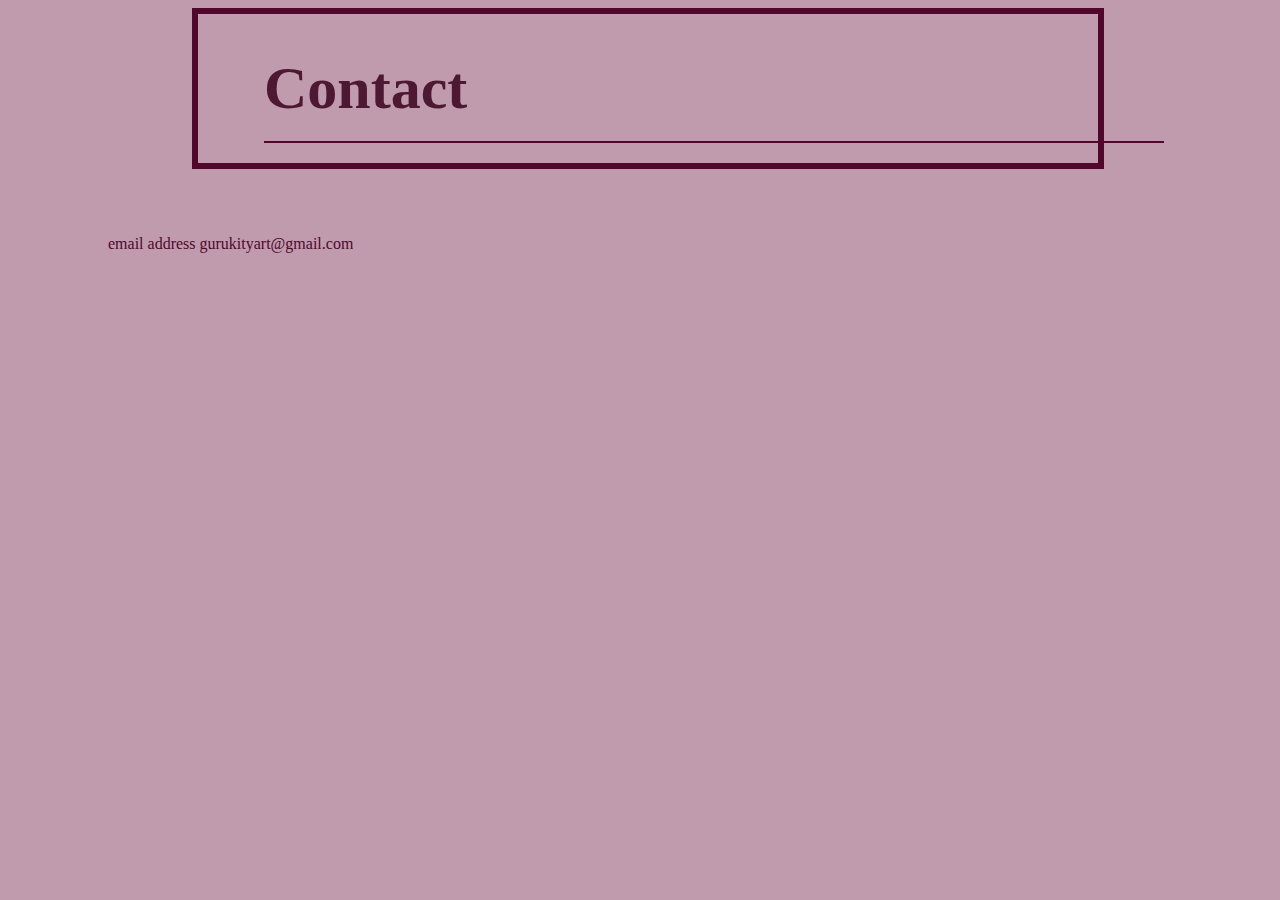
<file: contact.html>
<!DOCTYPE html>
<html lang="en">
<head>
  <meta charset="UTF-8">
  <meta http-equiv="X-UA-Comptible"
  content="IE=edge">
  <meta name="viewport"
  content="width=device-width, inital-scale=1.0">
  <title>GuruKitty Content</title>
    <link rel="stylesheet" type="text/css" href="gurukittystylesheet.css">
</head>
<body>
  <header class="website-title">
    <h1>Contact</h1>
  </header>

  <div class="artist-bio">
    <p>email address gurukityart@gmail.com</p>
  </div>
</body>
</html>
</file>
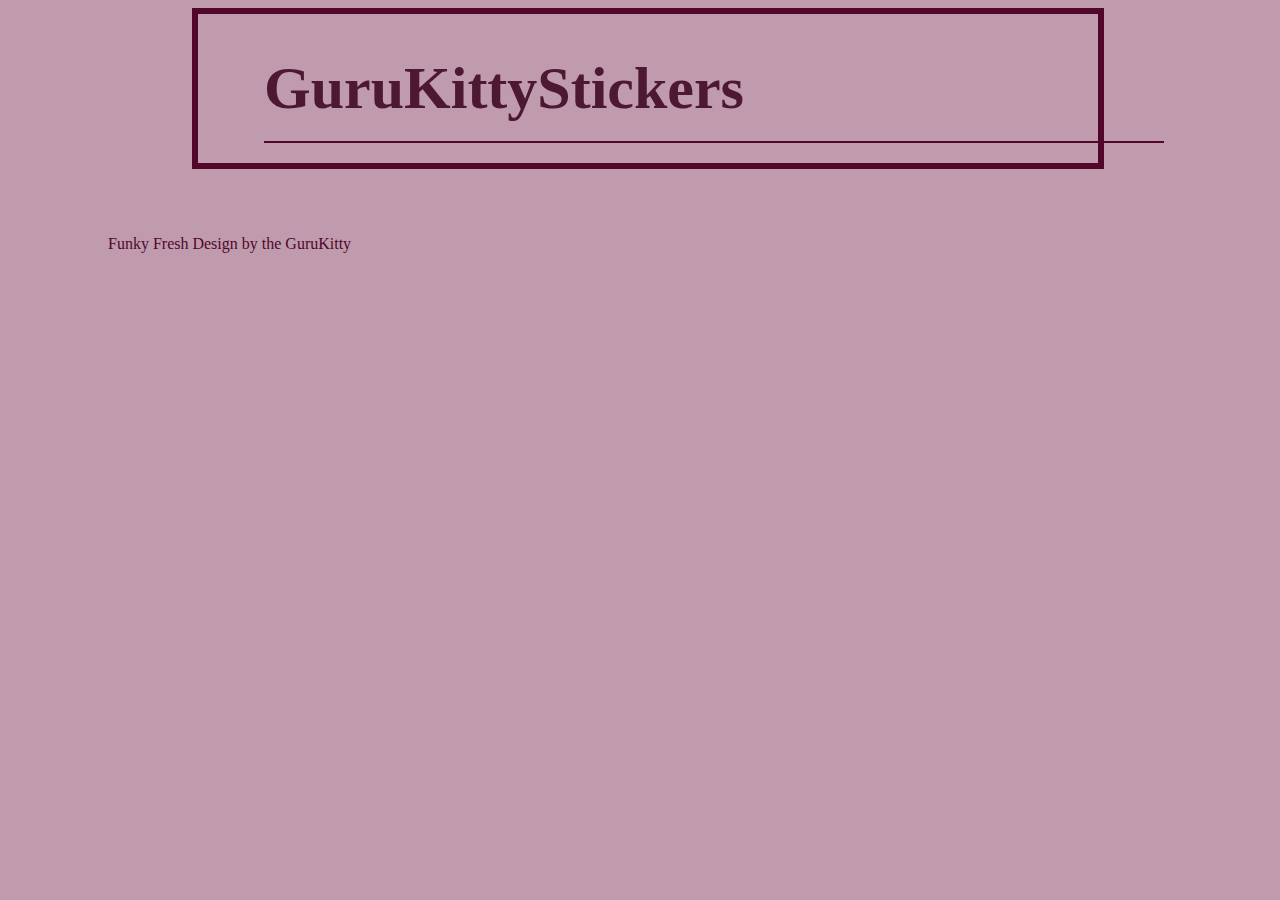
<file: stickers.html>
<!DOCTYPE html>
<html lang="en">
  <head>
    <meta chatset="UT-8">
    <meta http-equiv="X-UA-Compatible"
    content="IE=edge">
    <meta name="viewport"
    content=""width=device-width, inital-scale="1.0">
      <title>GuruKittyStickers</title>
        <link rel="stylesheet" type="text/css" href="gurukittystylesheet.css">
  </head>

  <body>
    <header class="website-title">
      <h1>GuruKittyStickers</h1>
    </header>
    
    <div class="artist-bio">
      <p>Funky Fresh Design by the GuruKitty</p>
    </div>
  </body>
</html>
</file>
<file: gurukittystylesheet.css>
body {
  background-color: rgb(191, 155, 173);
  width: 100%;
}
nav {
  background-color: rgb(191, 155, 173);
  text-align: center;
  margin-bottom: 30px;
  margin-top: 30px;
  
}
nav ul {
  list-style-type: disc;
  padding: none;
}
nav ul li {
  display: inline;
  margin-right: 20px;
  padding-bottom: 36px;
}
nav ul li a {
  color: rgb(81, 7, 44);
  text-decoration: none;
  font-family: fantasy;
  text-align: center;
}
nav ul li a:hover {
  color:rgb(203, 12, 155);
}
.dropdown {
  display: none; 
  position: absolute;
}
nav ul li:hover .dropdown{
  display: block;
}

.website-title::before { content: ''; width: 100%; height: 2px; background-color: rgb(81, 7, 44); position: absolute; bottom: 20px; }
.website-title {
  position: relative; left: 50%; transform: translateX(-50%);
  border: 6px solid rgb(81, 7, 44);
  width: 60%;
  padding-left: 66px;
  padding-right: 66px;
  font-display: center;
  font-size: 60px;
  color: rgba(63, 9, 35, 0.898);
  font-family: "fantasy";
}

h1 {
  position: relative; left: 50%; transform: translateX(-50%);
  background-color: rgb(191, 155, 173);
  font-family: fantasy;
  font-size: 60px;
  font-display: center;
  position-anchor: center;
  }

.artist-bio > p {
  background-color: rgb(191, 155, 173);
  color: rgb(81, 7, 44);
  font-size: 1rem;
  position: relative; transform: translateX(50%); left: -50%;
  font-family: fantasy;
  padding-right: 100px;
  padding-left: 100px;
  margin-top: 66px;
  padding-bottom: 33px;
  
}
.outer-frame {
  width: 416px;
  height: 566px;
  border: 20px solid;
  border-image-source: linear-gradient(to bottom, rgb(152, 108, 24), rgb(194, 118, 20));
  border-image-slice: 1;
  box-shadow: inset 0 0 10px rgba(93, 62, 11, 0.895);
  box-sizing: content-box;
  margin-left: 36%;
  margin-right: 20%;
  margin-bottom: 20px;
   }

.inner-frame {
  width: 396px;
  height: 546px;
  margin: 0px;
  border: 10px solid rgb(136, 31, 99);
  position: relative; left: 50%; transform: translateX(-50%);
 
}

img {
  width: 396px;
  margin: 0 auto;
  display: flex;
  justify-content: center;
  padding-bottom: 20px;
}

.pow-container {
  display: flex;
  justify-content: center;
  flex-direction: column;
  font-family: fantasy;
  font-size: 24px;
  color: rgb(43, 8, 35);
  padding-bottom: 10px;
  text-align: center;
  height: calc(100vh -20px - 1rem);
  margin: 0 auto;
  max-width: 80%;
  align-items: center;
  padding: 0 20% 0 15%;
}

.container {
  justify-content: center;
  align-items: center;
  margin: 0 auto;
  transform: translateX(38%);
}

.carousel {
  position: center; margin-left: 3000px;
  display: flex;
  justify-content: center;
  align-items: center;
  overflow: hidden;
  background-color: rgba(163, 235, 211, 0.525); 
  width: 400px;
  height: 400px;
}

.fade {
  display: none;
}
.fade:first-child {
  display: none;
  
}
.img.fade {
  display: none; 
  margin: 0 auto;
}

.img-container > p {
  text-align: center;
  flex-direction: column; 
  justify-content: center;
  align-items: center;
  max-width: 800px;
  background-color: rgb(191, 155, 173);
  color: rgb(81, 7, 44);
  font-size: 20px;
  font-family: fantasy;
  margin-top: 66px;
  padding-bottom: 100px;
  padding-left: 100px;
  padding-right: 100px;
  padding-top: 100px;
  margin: 0 auto;
 }

 .fadeOut{
  animation: fadeOut 20s forwards;
 }

 @keyframes fadeOut {
  0% {opacity: 1;} 100% {opacity: 0;}
 }

.img-container-forever {
  box-shadow: 0 0 10px rgba(63, 9, 35, 0.898);
  margin-right: 200px;
  margin-left: 200px;
  margin-bottom: 100px;
  font-family: fantasy;
  font-size: 20px;
  text-align: center;
  flex-direction: column; 
  justify-content: center;
  align-items: center;
  max-width: 800px;
  background-color: rgb(191, 155, 173);
  color: rgb(81, 7, 44);
  font-size: 20px;
  font-family: fantasy;
  margin-top: 66px;
  padding-bottom: 100px;
  padding-left: 100px;
  padding-right: 100px;
  padding-top: 100px;
  margin: 0 auto;
  margin-bottom: 40px;


}
 .img-container-bearhunter {
  box-shadow: 0 0 10px rgba(63, 9, 35, 0.898);
  margin-right: 200px;
  margin-left: 200px;
  margin-bottom: 100px;
  font-family: fantasy;
  font-size: 20px;
  text-align: center;
  flex-direction: column; 
  justify-content: center;
  align-items: center;
  max-width: 800px;
  background-color: rgb(191, 155, 173);
  color: rgb(81, 7, 44);
  font-size: 20px;
  font-family: fantasy;
  margin-top: 66px;
  padding-bottom: 100px;
  padding-left: 100px;
  padding-right: 100px;
  padding-top: 100px;
  margin: 0 auto;
  margin-bottom: 40px;

 }

 .img-container-dragon {
  box-shadow: 0 0 10px rgba(63, 9, 35, 0.898);
  margin-right: 200px;
  margin-left: 200px;
  margin-bottom: 100px;
  font-family: fantasy;
  font-size: 20px;
  text-align: center;
  flex-direction: column; 
  justify-content: center;
  align-items: center;
  max-width: 800px;
  background-color: rgb(191, 155, 173);
  color: rgb(81, 7, 44);
  font-size: 20px;
  font-family: fantasy;
  margin-top: 66px;
  padding-bottom: 100px;
  padding-left: 100px;
  padding-right: 100px;
  padding-top: 100px;
  margin: 0 auto;
  margin-bottom: 40px;
 }

 .img-container-bitcoin {
  box-shadow: 0 0 10px rgba(63, 9, 35, 0.898);
  margin-right: 200px;
  margin-left: 200px;
  margin-bottom: 100px;
  font-family: fantasy;
  font-size: 20px;
  text-align: center;
  flex-direction: column; 
  justify-content: center;
  align-items: center;
  max-width: 800px;
  background-color: rgb(191, 155, 173);
  color: rgb(81, 7, 44);
  font-size: 20px;
  font-family: fantasy;
  margin-top: 66px;
  padding-bottom: 100px;
  padding-left: 100px;
  padding-right: 100px;
  padding-top: 100px;
  margin: 0 auto;
  margin-bottom: 40px;
 }
 .img-container-2020 {
  box-shadow: 0 0 10px rgba(63, 9, 35, 0.898);
  margin-right: 200px;
  margin-left: 200px;
  margin-bottom: 100px;
  font-family: fantasy;
  font-size: 20px;
  text-align: center;
  flex-direction: column; 
  justify-content: center;
  align-items: center;
  max-width: 800px;
  background-color: rgb(191, 155, 173);
  color: rgb(81, 7, 44);
  font-size: 20px;
  font-family: fantasy;
  margin-top: 66px;
  padding-bottom: 100px;
  padding-left: 100px;
  padding-right: 100px;
  padding-top: 100px;
  margin: 0 auto;
  margin-bottom: 40px;
 }
 .img-container-nigerianprincess {
  box-shadow: 0 0 10px rgba(63, 9, 35, 0.898);
  margin-right: 200px;
  margin-left: 200px;
  margin-bottom: 100px;
  font-family: fantasy;
  font-size: 20px;
  text-align: center;
  flex-direction: column; 
  justify-content: center;
  align-items: center;
  max-width: 800px;
  background-color: rgb(191, 155, 173);
  color: rgb(81, 7, 44);
  font-size: 20px;
  font-family: fantasy;
  margin-top: 66px;
  padding-bottom: 100px;
  padding-left: 100px;
  padding-right: 100px;
  padding-top: 100px;
  margin: 0 auto;
  margin-bottom: 40px;
 }
 .img-container-hawkeyes {
  box-shadow: 0 0 10px rgba(63, 9, 35, 0.898);
  margin-right: 200px;
  margin-left: 200px;
  margin-bottom: 100px;
  font-family: fantasy;
  font-size: 20px;
  text-align: center;
  flex-direction: column; 
  justify-content: center;
  align-items: center;
  max-width: 800px;
  background-color: rgb(191, 155, 173);
  color: rgb(81, 7, 44);
  font-size: 20px;
  font-family: fantasy;
  margin-top: 66px;
  padding-bottom: 100px;
  padding-left: 100px;
  padding-right: 100px;
  padding-top: 100px;
  margin: 0 auto;
  margin-bottom: 40px;
 }

 .inner-frame-forever {
  width: 396px;
  height: 546px;
  margin: 0px;
  border: 10px solid rgba(26, 3, 95, 0.438);
  position: relative; left: 50%; transform: translateX(-50%);
  transition: opacity 10s;
 }
 
 .inner-frame-dragon {
  width: 396px;
  height: 272px;
  margin: 0px;
  border: 10px solid rgba(24, 6, 76, 0.813);
  position: relative; left: 50%; transform: translateX(-50%);
  transition: opacity 10s;

 }

 .inner-frame-bearhunter {
  width: 396px;
  height: 523px;
  margin: 0px;
  border: 10px solid rgba(208, 102, 21, 0.844);
  position: relative; left: 50%; transform: translateX(-50%);
  transition: opacity 10s;
 }

 .inner-frame-bitcoin {
  width: 396px;
  height: 531px;
  margin: 0px;
  border: 10px solid rgba(25, 8, 65, 0.905);
  position: relative; left: 50%; transform: translateX(-50%);
  transition: opacity 10s;
 }

 .inner-frame-2020 {
  width: 396px;
  height: 518px;
  margin: 0px;
  border: 10px solid rgba(25, 8, 78, 0.903);
  position: relative; left: 50%; transform: translateX(-50%);
  transition: opacity 10s;
 }
 .inner-frame-hawkeyes {
  width: 396px;
  height: 306px;
  margin: 0px;
  border: 10px solid rgba(3, 21, 95, 0.438);
  position: relative; left: 50%; transform: translateX(-50%);
  transition: opacity 10s;
 }
 .inner-frame-nigerianprincess {
  width: 396px;
  height: 566px;
  margin: 0px;
  border: 10px solid rgba(28, 190, 117, 0.916);
  position: relative; left: 50%; transform: translateX(-50%);
  transition: opacity 10s;
 }

 .forever-buynow-button {
  width: 66px;
  height: 66px;
  font-family: fantasy;
  font-size: 20px;
  color: rgb(81, 7, 44); 
  position: relative; left: 50%; transform: translateX(-50%);
  border: 20px;
  border-radius: 100%;
  background-color: rgba(58, 13, 100, 0.337);
  margin-bottom: 60px;
  margin-top: 30px;
  padding-top: 10px;
  padding-bottom: 33px;
  padding-left: 10px;
  padding-right: 10px;
 }

 .forever-buynow-button:hover {
  color: aquamarine;
 }
 
 .forever-buynow-button:active  {
  text-decoration: underline;
 }
</file>
